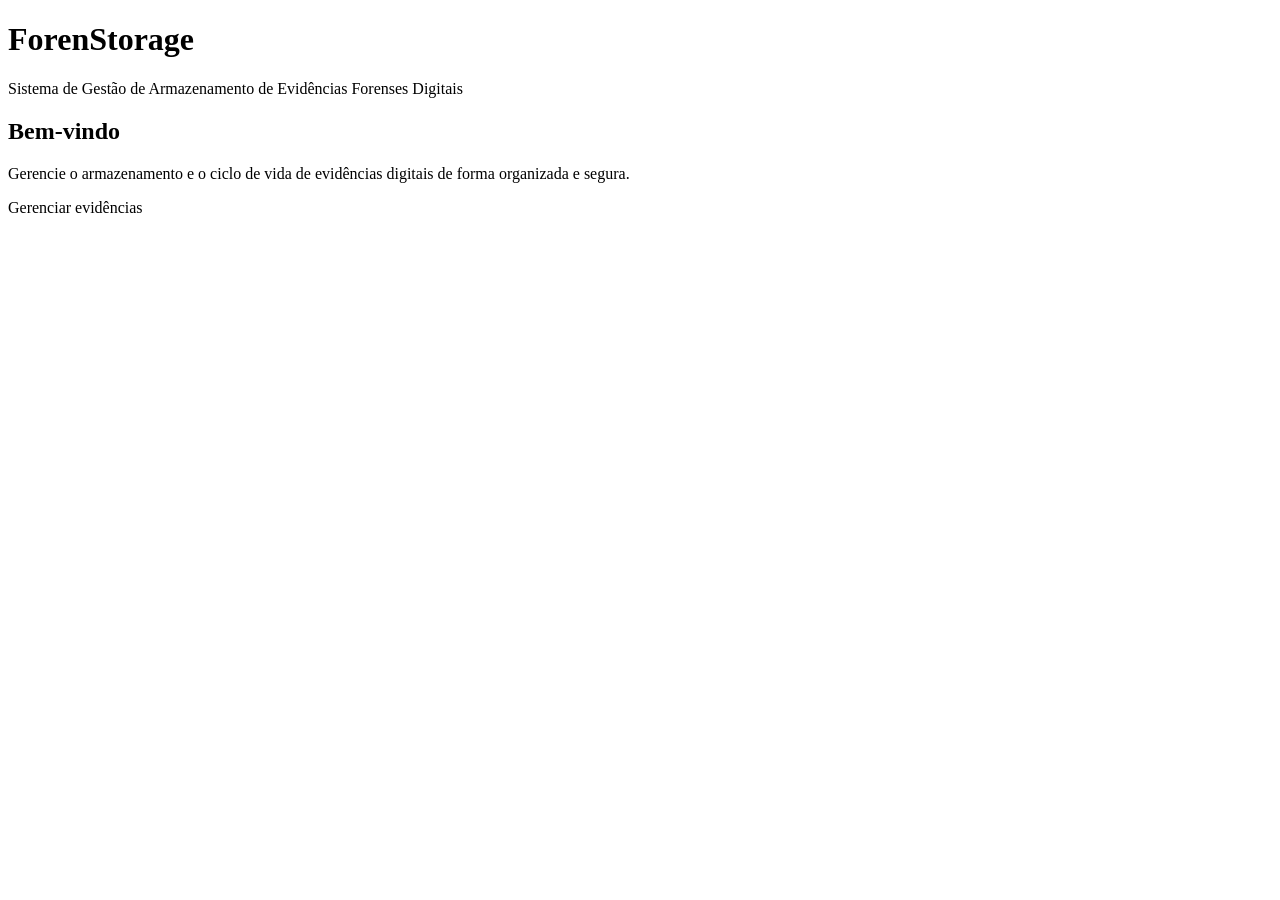
<file: src/main/resources/templates/index.html>
<!DOCTYPE html>
<html lang="pt-BR" xmlns:th="http://www.thymeleaf.org">
<head>
    <meta charset="UTF-8">
    <meta name="viewport" content="width=device-width, initial-scale=1">
    <title>ForenStorage</title>
    <link rel="stylesheet" th:href="@{/css/index.css}">
</head>
<body>
<main class="home">
    <header class="home-header">
        <h1>ForenStorage</h1>
        <p class="subtitle">
            Sistema de Gestão de Armazenamento de Evidências Forenses Digitais
        </p>
    </header>

    <section class="welcome-card">
        <h2>Bem-vindo</h2>

        <p>
            Gerencie o armazenamento e o ciclo de vida de evidências
            digitais de forma organizada e segura.
        </p>

        <a class="button primary" th:href="@{/evidences}">
            Gerenciar evidências
        </a>
    </section>
</main>
</body>
</html>
</file>
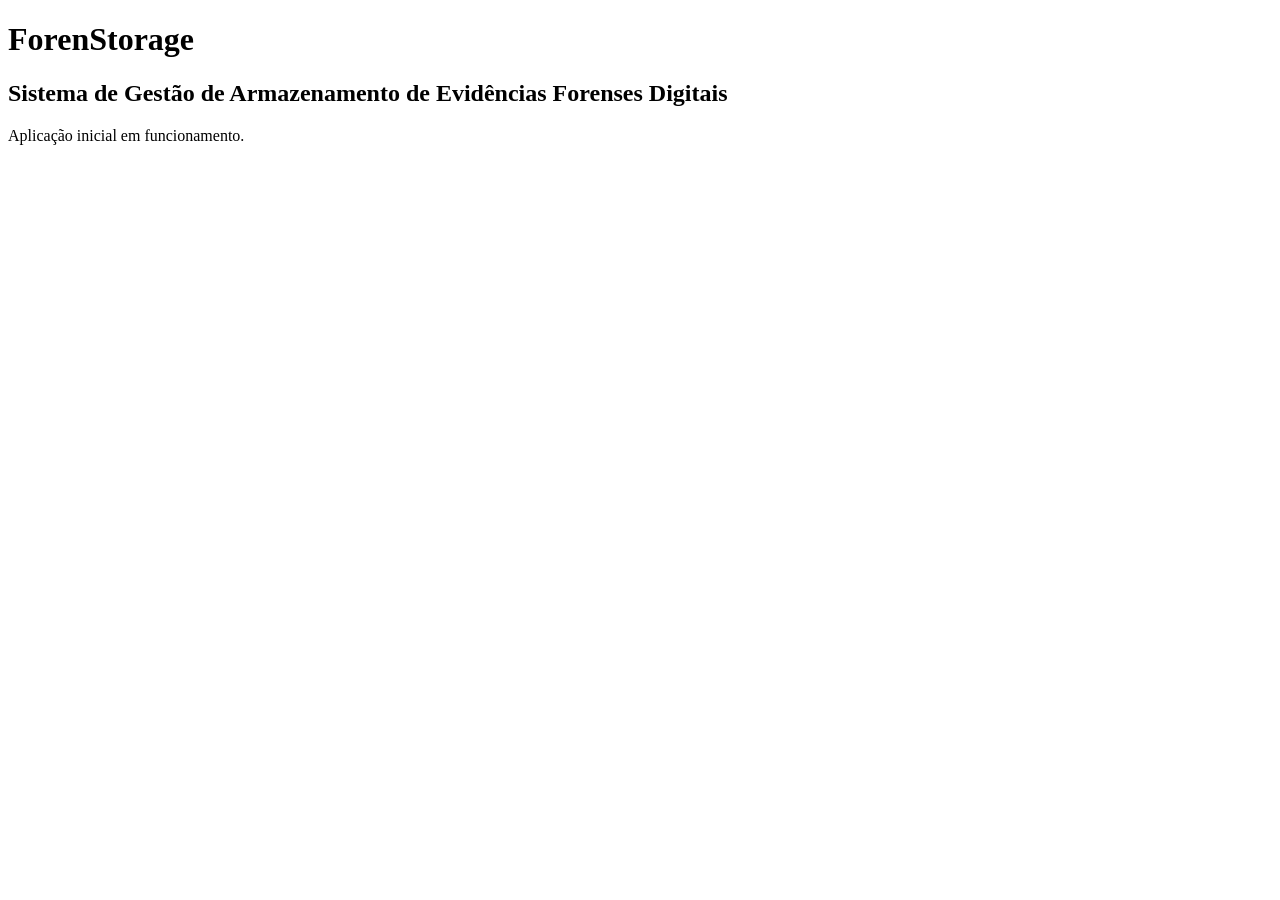
<file: src/web/src/main/resources/templates/index.html>
<!DOCTYPE html>
<html lang="pt-BR">
<head>
    <meta charset="UTF-8">
    <meta name="viewport" content="width=device-width, initial-scale=1">
    <title>ForenStorage</title>
</head>
<body>
    <main>
        <h1>ForenStorage</h1>
        <h2>Sistema de Gestão de Armazenamento de Evidências Forenses Digitais</h2>
        <p>Aplicação inicial em funcionamento.</p>
    </main>
</body>
</html>
</file>
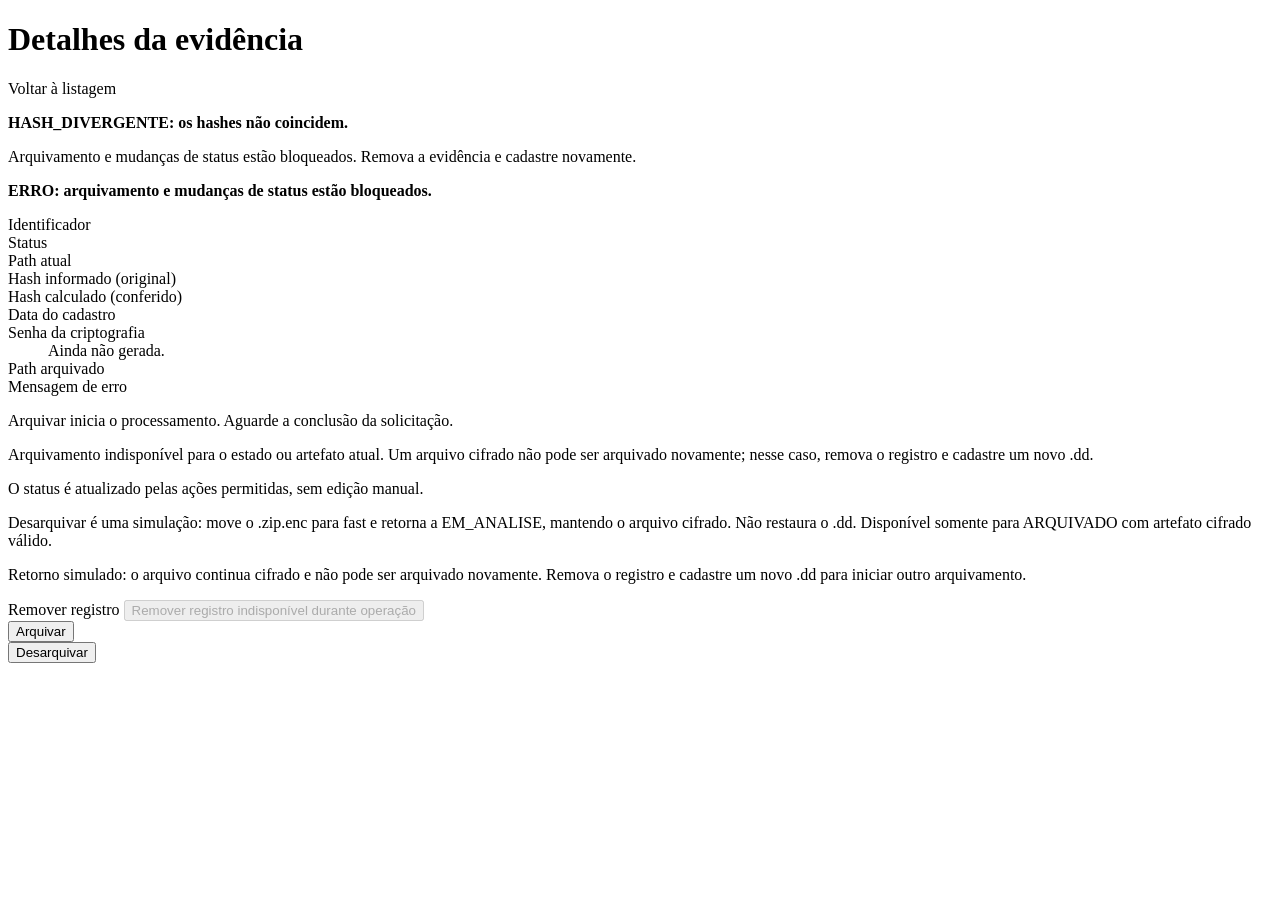
<file: src/main/resources/templates/evidences/details.html>
<!DOCTYPE html>
<html lang="pt-BR" xmlns:th="http://www.thymeleaf.org">
<head>
    <meta charset="UTF-8">
    <meta name="viewport" content="width=device-width, initial-scale=1">
    <title>Detalhes da evidência — ForenStorage</title>
    <link rel="stylesheet" th:href="@{/css/evidences.css}">
</head>
<body><main>
    <h1>Detalhes da evidência</h1>
    <nav><a th:href="@{/evidences}">Voltar à listagem</a></nav>
    <p th:if="${success}" th:text="${success}" role="status"></p>
    <p th:if="${error}" th:text="${error}" class="alert" role="alert"></p>
    <div th:if="${evidence.status.name() == 'HASH_DIVERGENTE'}" class="alert" role="alert">
        <strong>HASH_DIVERGENTE: os hashes não coincidem.</strong>
        <p>Arquivamento e mudanças de status estão bloqueados. Remova a evidência e cadastre novamente.</p>
    </div>
    <div th:if="${evidence.status.name() == 'ERRO'}" class="alert" role="alert">
        <strong>ERRO: arquivamento e mudanças de status estão bloqueados.</strong>
    </div>
    <dl>
        <dt>Identificador</dt><dd th:text="${evidence.evidenceIdentifier}"></dd>
        <dt>Status</dt><dd th:text="${evidence.status}"></dd>
        <dt>Path atual</dt><dd th:text="${evidence.currentPath}"></dd>
        <dt>Hash informado (original)</dt><dd th:text="${evidence.informedHash}"></dd>
        <dt>Hash calculado (conferido)</dt><dd th:text="${evidence.calculatedHash}"></dd>
        <dt>Data do cadastro</dt><dd th:text="${evidence.createdAt}"></dd>
        <dt>Senha da criptografia</dt>
        <dd id="encryption-password" th:text="${evidence.encryptionPassword == null or evidence.encryptionPassword.isBlank()
                ? 'Ainda não gerada.' : evidence.encryptionPassword}">Ainda não gerada.</dd>
        <th:block th:if="${evidence.archivedPath != null and !#strings.isEmpty(evidence.archivedPath)}">
            <dt>Path arquivado</dt><dd th:text="${evidence.archivedPath}"></dd>
        </th:block>
        <th:block th:if="${evidence.errorMessage != null and !#strings.isEmpty(evidence.errorMessage)}">
            <dt>Mensagem de erro</dt><dd class="alert" role="alert" th:text="${evidence.errorMessage}"></dd>
        </th:block>
    </dl>
    <p id="actions-help" th:if="${canArchive}">Arquivar inicia o processamento. Aguarde a conclusão da solicitação.</p>
    <p id="actions-help" th:unless="${canArchive}">Arquivamento indisponível para o estado ou artefato atual.
        Um arquivo cifrado não pode ser arquivado novamente; nesse caso, remova o registro e cadastre um novo .dd.</p>
    <p>O status é atualizado pelas ações permitidas, sem edição manual.</p>
    <p id="unarchive-help">Desarquivar é uma simulação: move o .zip.enc para fast e retorna a EM_ANALISE,
        mantendo o arquivo cifrado. Não restaura o .dd. Disponível somente para ARQUIVADO com artefato cifrado válido.</p>
    <p id="returned-ciphertext" th:if="${evidence.status.name() == 'EM_ANALISE' and evidence.archivedPath != null}">
        Retorno simulado: o arquivo continua cifrado e não pode ser arquivado novamente.
        Remova o registro e cadastre um novo .dd para iniciar outro arquivamento.</p>
    <div class="actions">
        <a id="remove-link" class="button" th:if="${canRemove}"
           th:href="@{/evidences/{id}/remove(id=${evidence.id})}">Remover registro</a>
        <button id="remove-button" th:unless="${canRemove}" type="button" disabled>Remover registro indisponível durante operação</button>
        <form method="post" th:action="@{/evidences/{id}/archive(id=${evidence.id})}">
            <button id="archive-button" type="submit" th:disabled="${!canArchive}" aria-describedby="actions-help">Arquivar</button>
        </form>
        <form method="post" th:action="@{/evidences/{id}/unarchive(id=${evidence.id})}">
            <button id="unarchive-button" type="submit" th:disabled="${!canUnarchive}" aria-describedby="unarchive-help">Desarquivar</button>
        </form>
    </div>
</main></body>
</html>
</file>
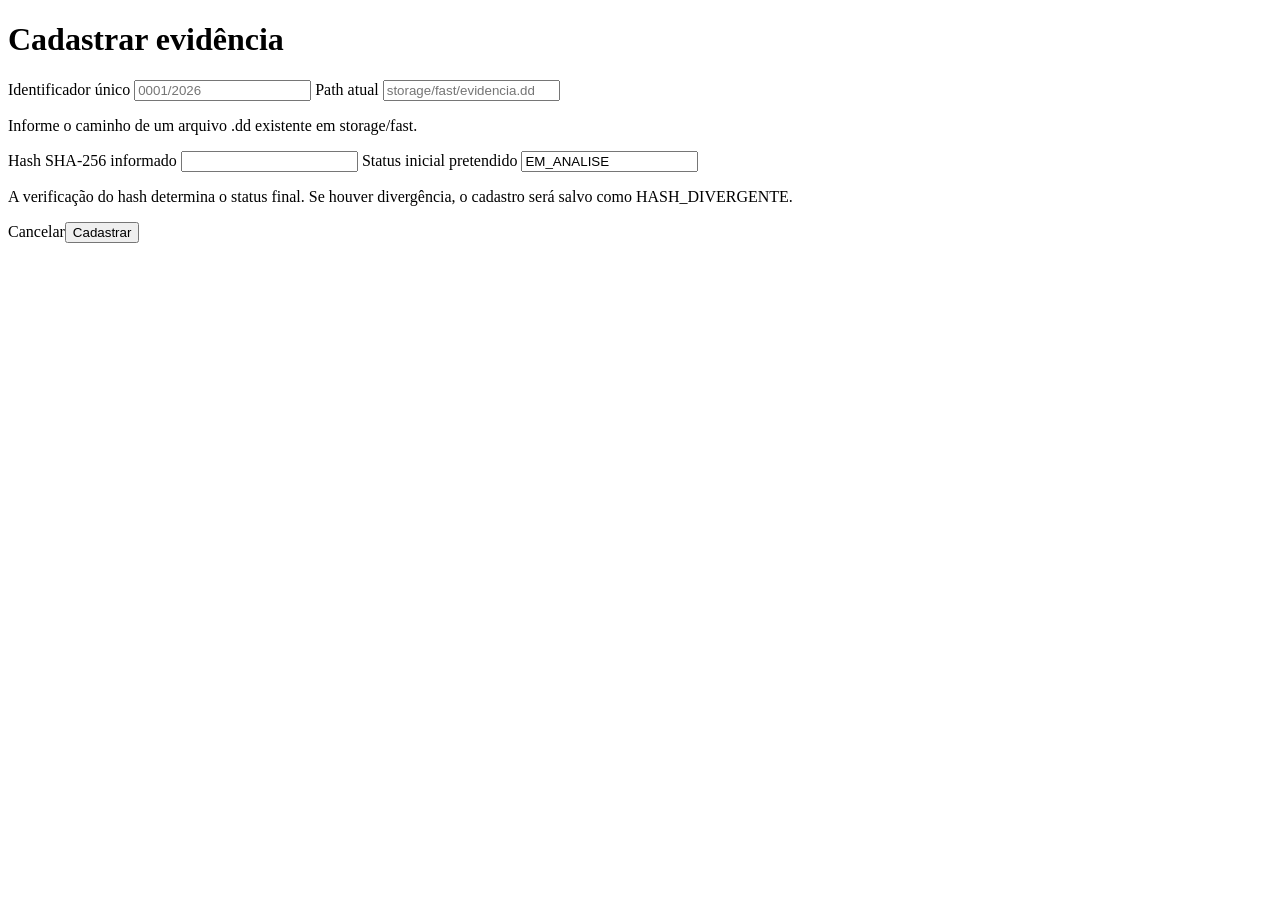
<file: src/main/resources/templates/evidences/form.html>
<!DOCTYPE html>
<html lang="pt-BR" xmlns:th="http://www.thymeleaf.org">
<head>
    <meta charset="UTF-8">
    <meta name="viewport" content="width=device-width, initial-scale=1">
    <title>Cadastrar evidência — ForenStorage</title>
    <link rel="stylesheet" th:href="@{/css/evidences.css}">
</head>
<body><main>
    <h1>Cadastrar evidência</h1>
    <p th:if="${error}" class="alert" role="alert" th:text="${error}"></p>
    <form method="post" th:action="@{/evidences}">
        <label for="evidenceIdentifier">Identificador único</label>
        <input id="evidenceIdentifier" name="evidenceIdentifier" th:value="${evidenceIdentifier}" placeholder="0001/2026" required>
        <label for="currentPath">Path atual</label>
        <input id="currentPath" name="currentPath" th:value="${currentPath}" placeholder="storage/fast/evidencia.dd" aria-describedby="path-help" required>
        <p id="path-help">Informe o caminho de um arquivo .dd existente em storage/fast.</p>
        <label for="informedHash">Hash SHA-256 informado</label>
        <input id="informedHash" name="informedHash" th:value="${informedHash}" pattern="[0-9a-fA-F]{64}" minlength="64" maxlength="64" required>
        <label for="status">Status inicial pretendido</label>
        <input id="status" name="status" value="EM_ANALISE" readonly aria-describedby="status-help">
        <p id="status-help">A verificação do hash determina o status final. Se houver divergência, o cadastro será salvo como HASH_DIVERGENTE.</p>
        <div class="actions"><a th:href="@{/evidences}">Cancelar</a><button type="submit">Cadastrar</button></div>
    </form>
</main></body>
</html>
</file>
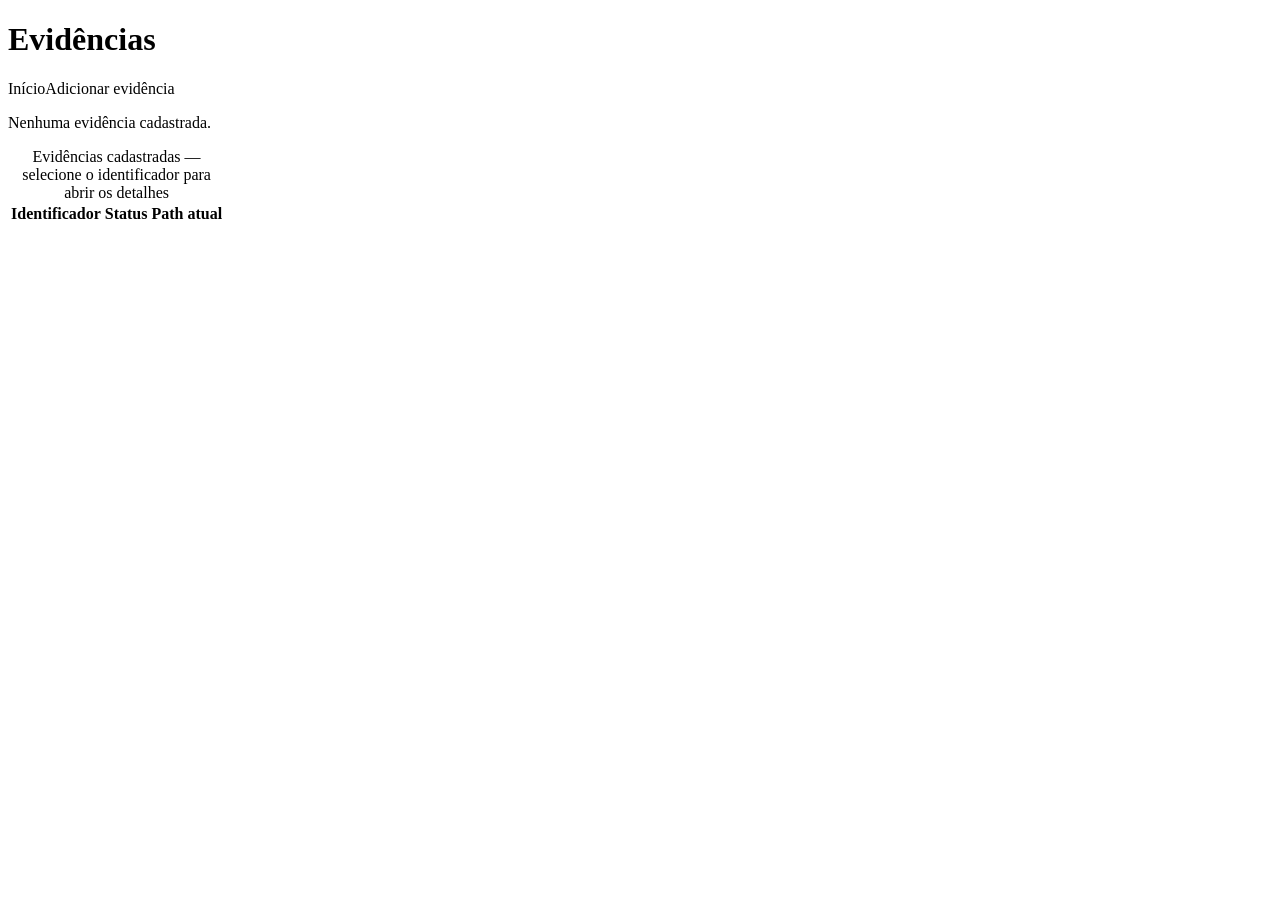
<file: src/main/resources/templates/evidences/list.html>
<!DOCTYPE html>
<html lang="pt-BR" xmlns:th="http://www.thymeleaf.org">
<head>
    <meta charset="UTF-8">
    <meta name="viewport" content="width=device-width, initial-scale=1">
    <title>Evidências — ForenStorage</title>
    <link rel="stylesheet" th:href="@{/css/evidences.css}">
</head>
<body><main>
    <h1>Evidências</h1>
    <nav><a th:href="@{/}">Início</a><a class="button" th:href="@{/evidences/new}">Adicionar evidência</a></nav>
    <p th:if="${success}" class="success" role="status" th:text="${success}"></p>
    <p th:if="${warning}" class="alert" role="alert" th:text="${warning}"></p>
    <p th:if="${#lists.isEmpty(evidences)}">Nenhuma evidência cadastrada.</p>
    <div class="table-container" th:unless="${#lists.isEmpty(evidences)}">
        <table>
            <caption>Evidências cadastradas — selecione o identificador para abrir os detalhes</caption>
            <thead><tr><th>Identificador</th><th>Status</th><th>Path atual</th></tr></thead>
            <tbody><tr th:each="evidence : ${evidences}">
                <td><a th:href="@{/evidences/{id}(id=${evidence.id})}" th:text="${evidence.evidenceIdentifier}"></a></td>
                <td th:text="${evidence.status}"></td>
                <td th:text="${evidence.currentPath}"></td>
            </tr></tbody>
        </table>
    </div>
</main></body>
</html>
</file>
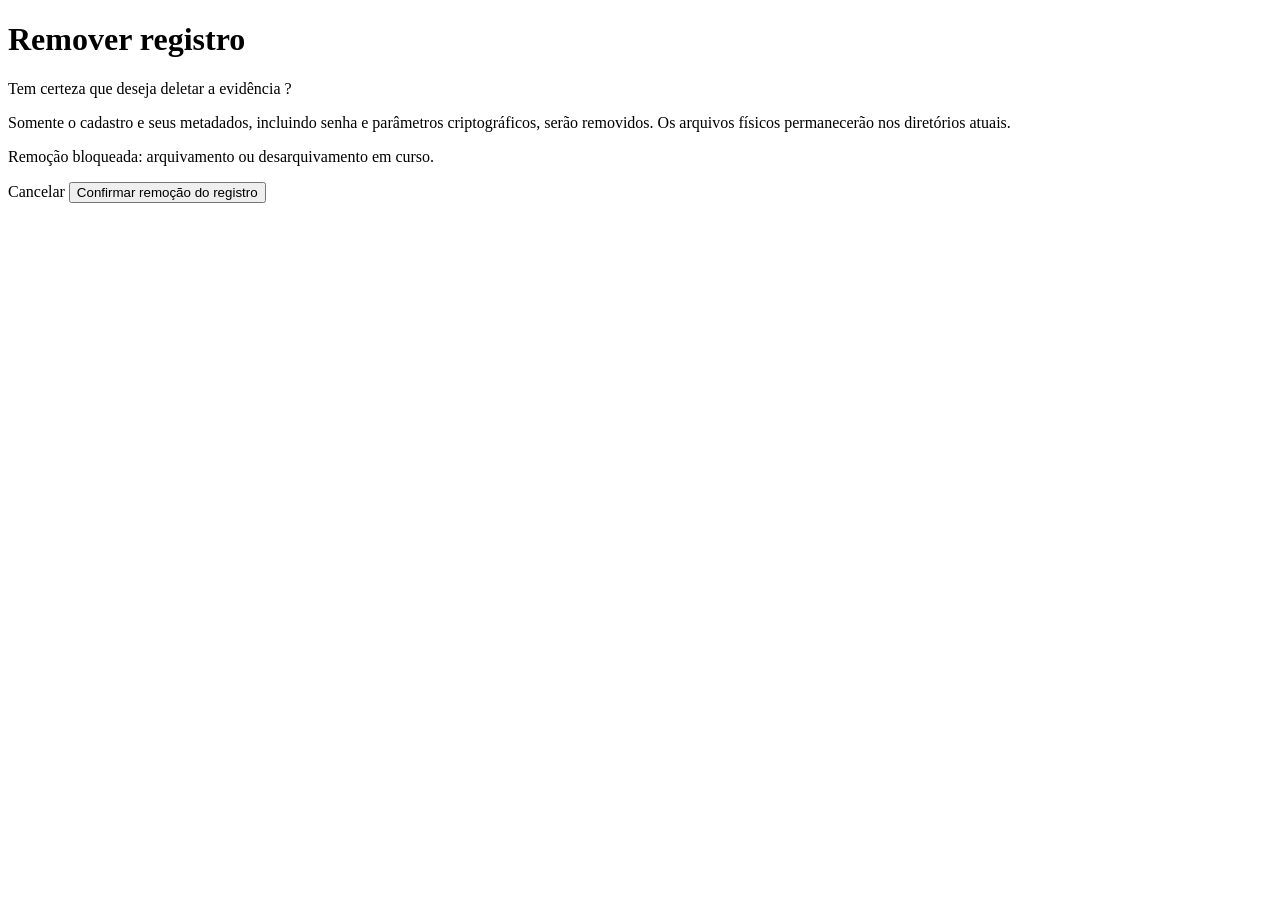
<file: src/main/resources/templates/evidences/remove.html>
<!DOCTYPE html>
<html lang="pt-BR" xmlns:th="http://www.thymeleaf.org">
<head>
    <meta charset="UTF-8">
    <meta name="viewport" content="width=device-width, initial-scale=1">
    <title>Remover registro — ForenStorage</title>
    <link rel="stylesheet" th:href="@{/css/evidences.css}">
</head>
<body><main>
    <h1>Remover registro</h1>
    <p>Tem certeza que deseja deletar a evidência <strong th:text="${evidence.evidenceIdentifier}"></strong>?</p>
    <p>Somente o cadastro e seus metadados, incluindo senha e parâmetros criptográficos, serão removidos.
        Os arquivos físicos permanecerão nos diretórios atuais.</p>
    <p th:unless="${canRemove}" class="alert" role="alert">Remoção bloqueada: arquivamento ou desarquivamento em curso.</p>
    <form method="post" th:action="@{/evidences/{id}/remove(id=${evidence.id})}">
        <input type="hidden" name="evidenceIdentifier" th:value="${evidence.evidenceIdentifier}">
        <div class="actions">
            <a id="cancel-removal" class="button" th:href="@{/evidences/{id}(id=${evidence.id})}">Cancelar</a>
            <button id="confirm-removal" type="submit" name="confirmed" value="true"
                    th:disabled="${!canRemove}">Confirmar remoção do registro</button>
        </div>
    </form>
</main></body>
</html>
</file>
